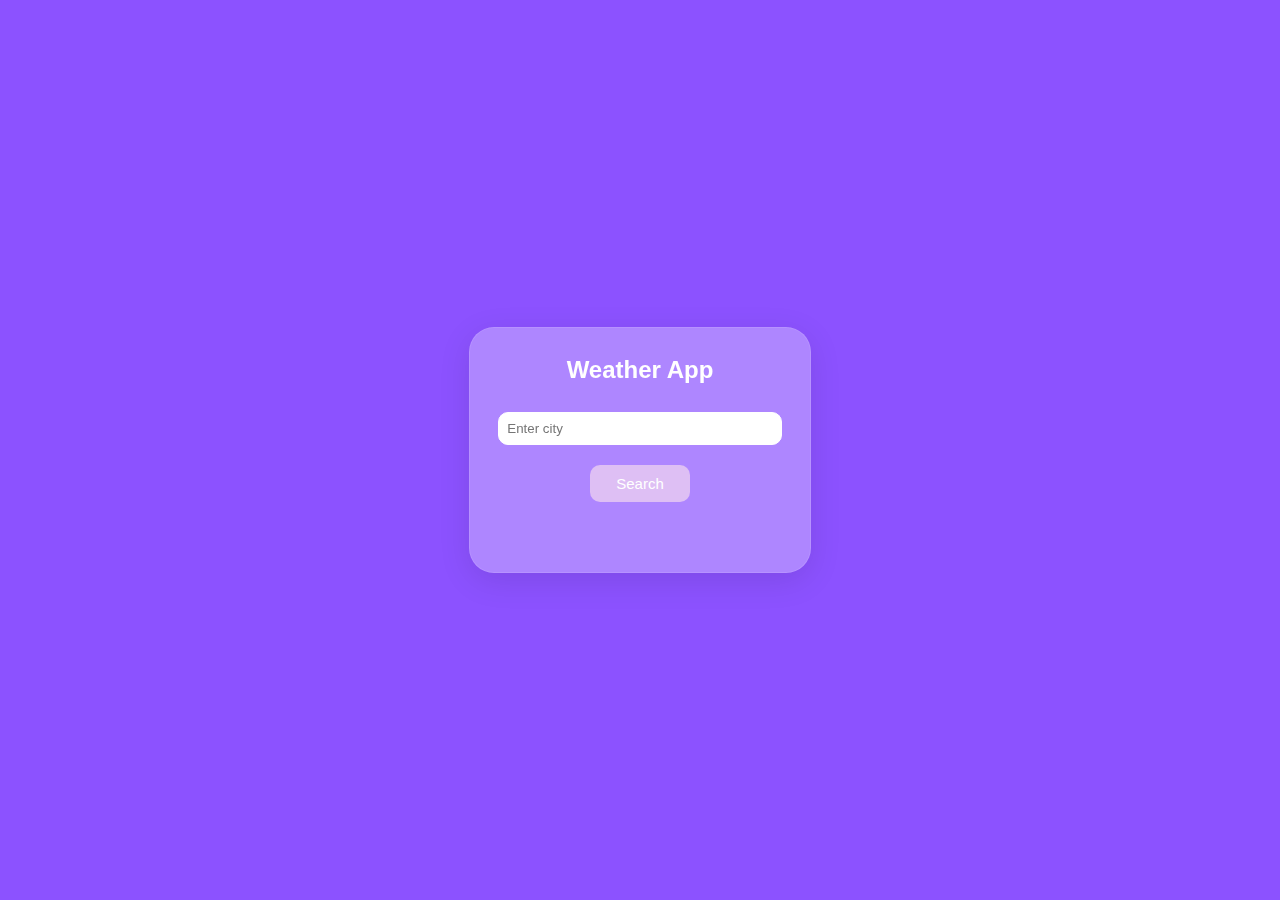
<file: index.html>
<!DOCTYPE html>
<html lang="en">
<head>
  <meta charset="UTF-8">
  <meta name="viewport" content="width=device-width, initial-scale=1.0">
  <title>weather App</title>
  <link rel="stylesheet" href="weather.css">
</head>
<body>
  <div id="weather-container">
    <h2>Weather App</h2>
    <input type="text" id="city" placeholder="Enter city">
    <button onclick="getWeather()">Search</button>
    <img alt="Weather Icon" id="weather-icon">
    <div id="weather-icon"></div>
    <div id="temp-div"></div>
    <div id="weather-info"></div>
    <div id="hourly-forecast"></div>

  </div>
  <script src="weather.js"></script>
</body>
</html>
</file>
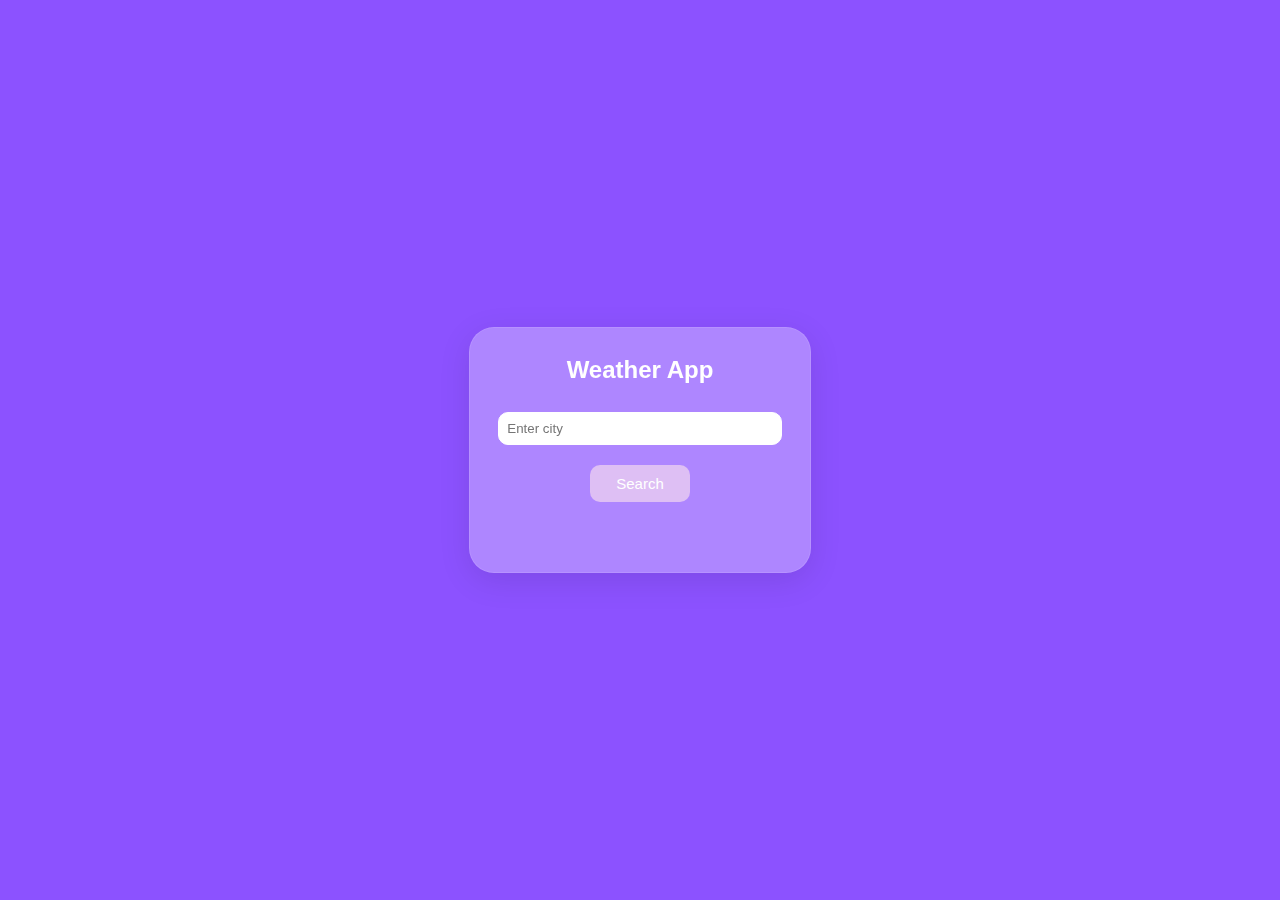
<file: weather.html>
<!DOCTYPE html>
<html lang="en">
<head>
  <meta charset="UTF-8">
  <meta name="viewport" content="width=device-width, initial-scale=1.0">
  <title>weather App</title>
  <link rel="stylesheet" href="weather.css">
</head>
<body>
  <div id="weather-container">
    <h2>Weather App</h2>
    <input type="text" id="city" placeholder="Enter city">
    <button onclick="getWeather()">Search</button>
    <img alt="Weather Icon" id="weather-icon">
    <div id="weather-icon"></div>
    <div id="temp-div"></div>
    <div id="weather-info"></div>
    <div id="hourly-forecast"></div>

  </div>
  <script src="weather.js"></script>
</body>
</html>
</file>
<file: weather.css>
body{
  background: #8c52ff;
  font-family: 'Segoe UI', Tahoma, Geneva, Verdana, sans-serif;
  display: flex;
  align-items: center;
  justify-content: center;
  height: 100vh;
  margin: 0;
}
#weather-container{
  background: rgba(255,255,255,0.3);
  max-width: 400px;
  padding: 20px;
  border-radius: 25px;
  box-shadow: 0 8px 32px rgba(0,0,0,0.1);
  backdrop-filter: blur(10px);
  border: 1px solid rgba(255,255,255,0.1);
  text-align: center;
}
h2, label, p {
  color: #fff;
  margin: 8px 0;
}
input{
  width: calc(100% - 16px);
  box-sizing: border-box;
  border-radius: 10px;
  padding: 8px;
  border: 1px solid white;
  margin-top: 20px;

}
button{
  background: #debff4;
  color: white;
  padding: 10px;
  border: none;
  border-radius: 10px;
  cursor: pointer;
  margin-top: 20px;
  width: 100px;
  font-size: 15px;
}
button:hover{
  background: #8b48d7;
}
#temp-div p {
  font-size: 60px;
  margin-top: -30px;
}
#weather-info{
  font-size: 20px;
}
#weather-icon{
  width: 200px;
  height: 200px;
  margin: 0 auto 10px;
  margin-bottom: 0;
  display: none;

}
#hourly-forecast{
  margin-top: 50px;
  overflow-x: auto;
  white-space: nowrap;
  display: flex;
  justify-content: space-between;

}

.hourly-item{
  flex: 0 0 auto;
  width: 80px;
  display: flex;
  flex-direction: column;
  align-items: center;
  margin-right: 10px;
  color: white;
}
.hourly-item img {
  width: 30px;
  height: 30px;
  margin-bottom: 5px;
}
#hourly-heading{
  color: #fff;
  margin-top: 10px;
}
</file>
